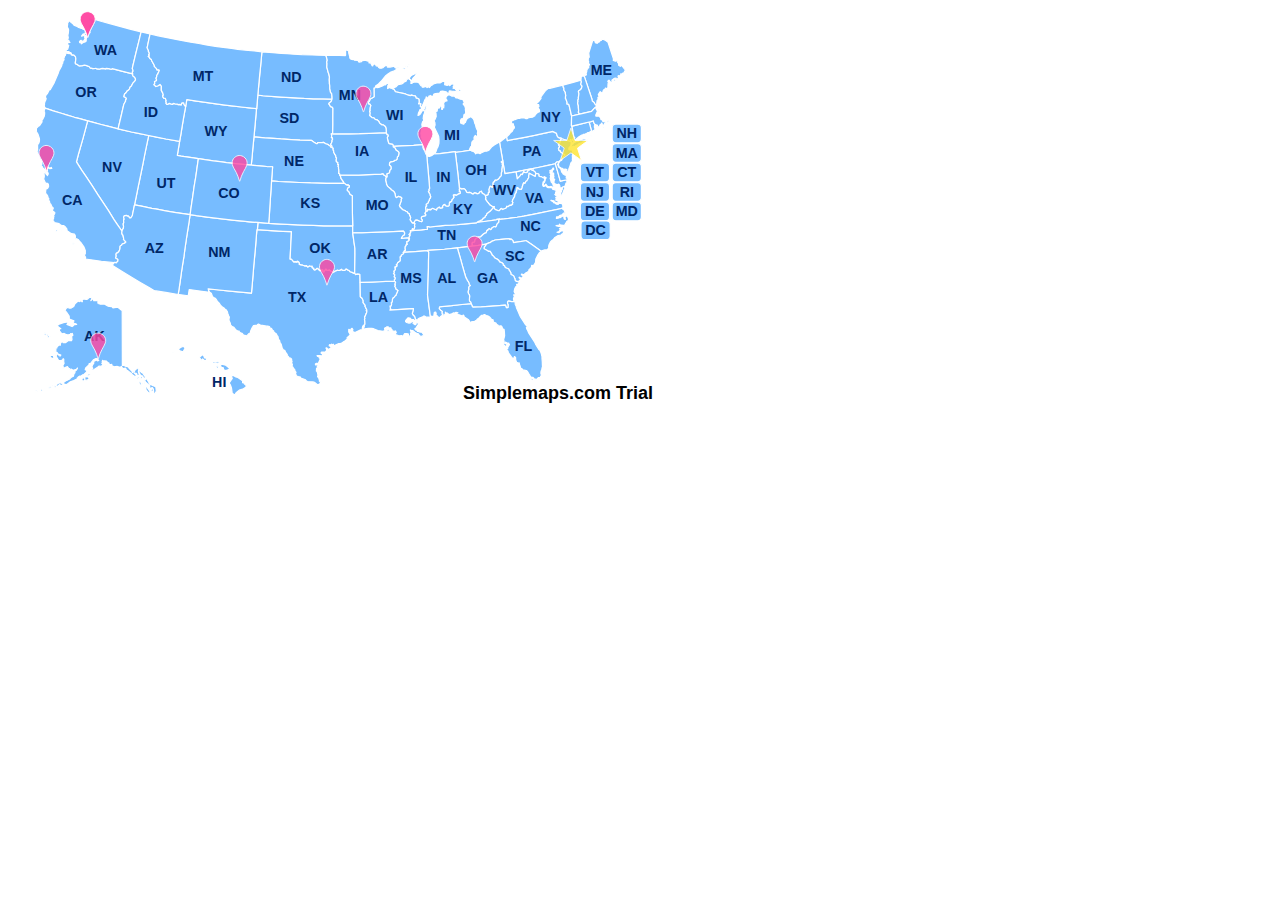
<file: test.html>
<!DOCTYPE html>
<html lang="en">
  <head>
    <meta http-equiv="content-type" content="text/html; charset=UTF-8">
    <title>Info CentHER</title>
    <script src="mapdata.js"></script>
    <script src="usmap.js"></script>
  </head>
  <body>
    <div id="map"></div>
	</body>
</html>
</file>
